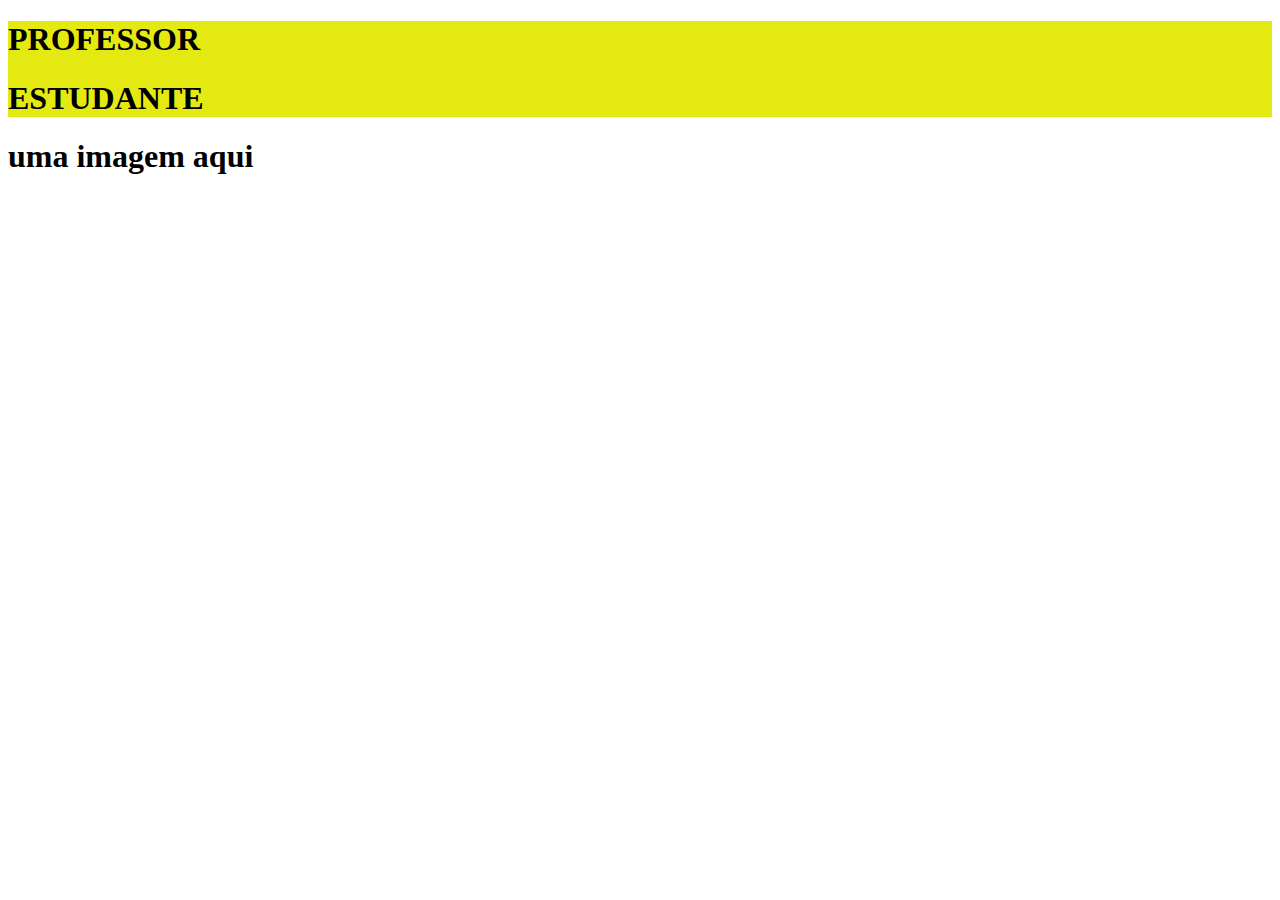
<file: siteescola/index.html>
<!DOCTYPE html>
<html lang="en">
<head>
    <meta charset="UTF-8">
    <meta http-equiv="X-UA-Compatible" content="IE=edge">
    <meta name="viewport" content="width=device-width, initial-scale=1.0">
    <title>Document</title>
<link rel="stylesheet" href="styles.css">
</head>
<body>
    <header>
        <h1>PROFESSOR</h1>
        <h1>ESTUDANTE</h1>
    </header>
    <h1>uma imagem aqui</h1>
</body> 
</html>
</file>
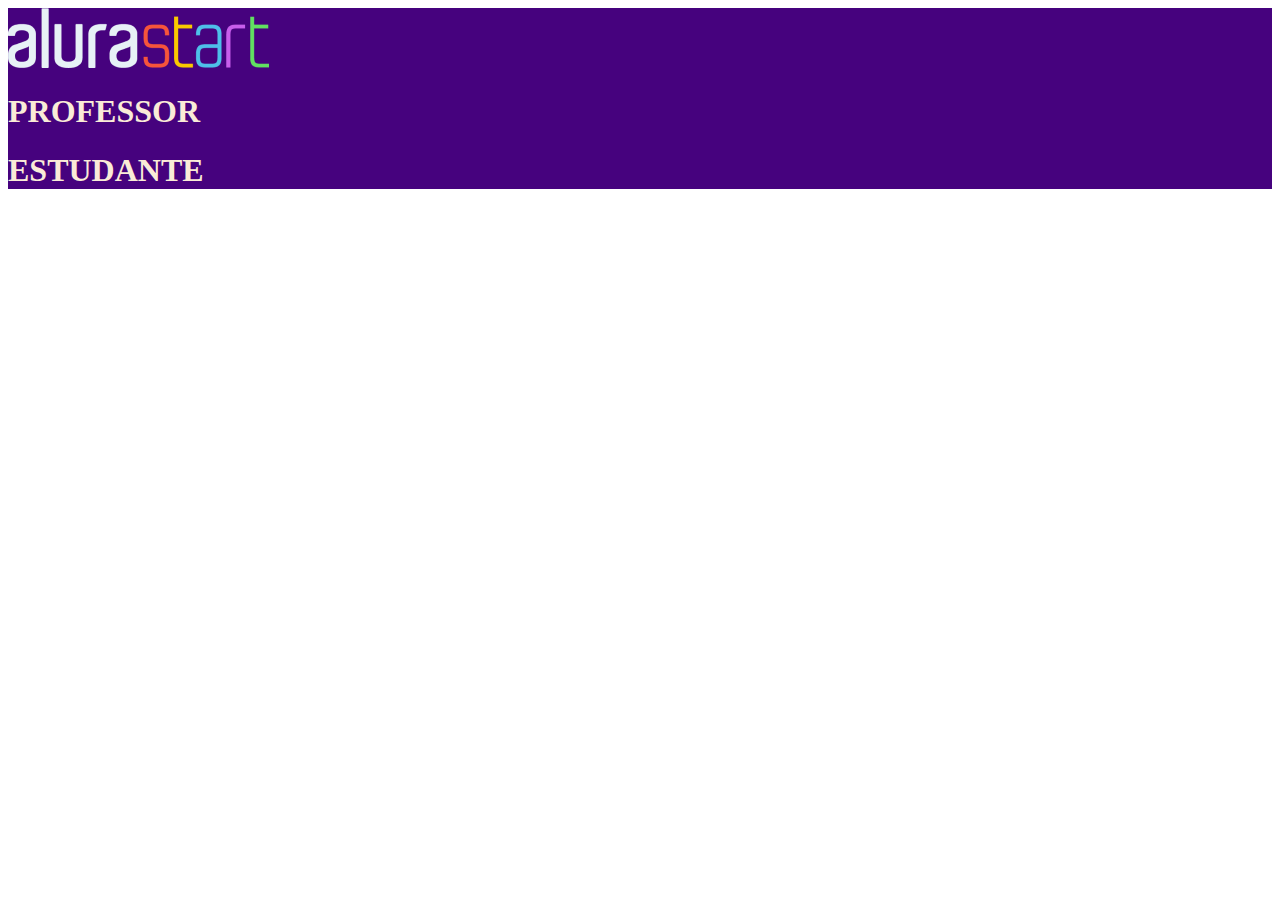
<file: siteescola-main/siteescola/index.html>
<!DOCTYPE html>
<html lang="en">
<head>
    <meta charset="UTF-8">
    <meta http-equiv="X-UA-Compatible" content="IE=edge">
    <meta name="viewport" content="width=device-width, initial-scale=1.0">
    <title>Document</title>
<link rel="stylesheet" href="styles.css">
</head>
<body>
    <header>
        <img src="alurastart logo 1 (3).png" alt="">
        <h1>PROFESSOR</h1>
        <h1>ESTUDANTE</h1>
    </header>
</body> 
</html>
</file>
<file: siteescola/styles.css>
header {background-color: #e5e912;}
</file>
<file: siteescola-main/siteescola/styles.css>
header {background-color: #46027e;
color: antiquewhite;}
</file>
